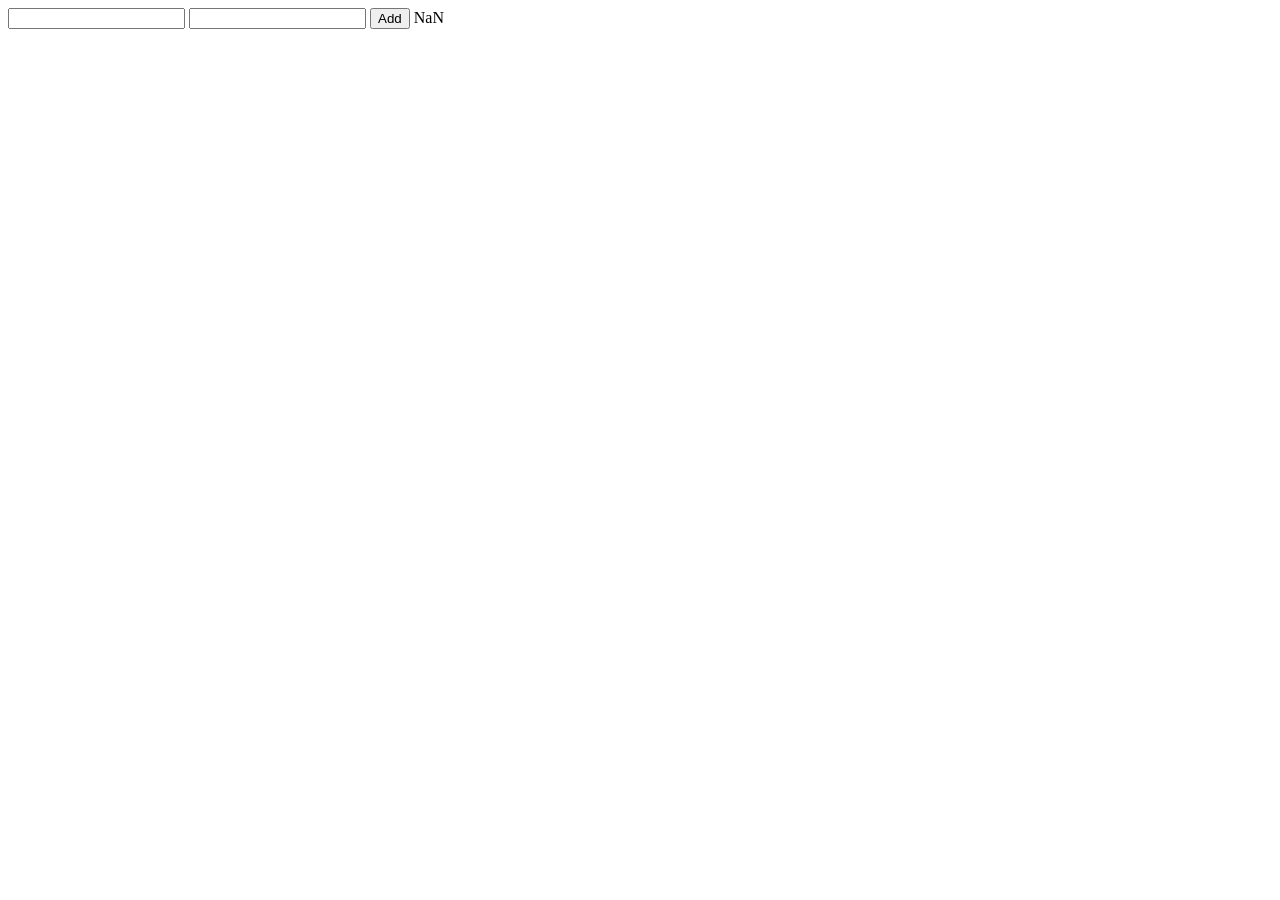
<file: calc.html>
<!DOCTYPE html>
<html lang="en">
<head>
    <title>Document</title>
</head>
<body>
    <input type="text" id="inp1">
    <input type="text" id="inp2">
    <button id="btn" onclick="add()">Add</button>
    <script>
        function add(){
            let inp1 = document.getElementById("inp1").value;
            let inp2 = document.getElementById("inp2").value;
            document.write(parseInt(inp1)+parseInt(inp2));
        }
        add();
        let x = document.getElementById("inp").value;
        console.log(x+y);
    </script>
</body>
</html>
</file>
